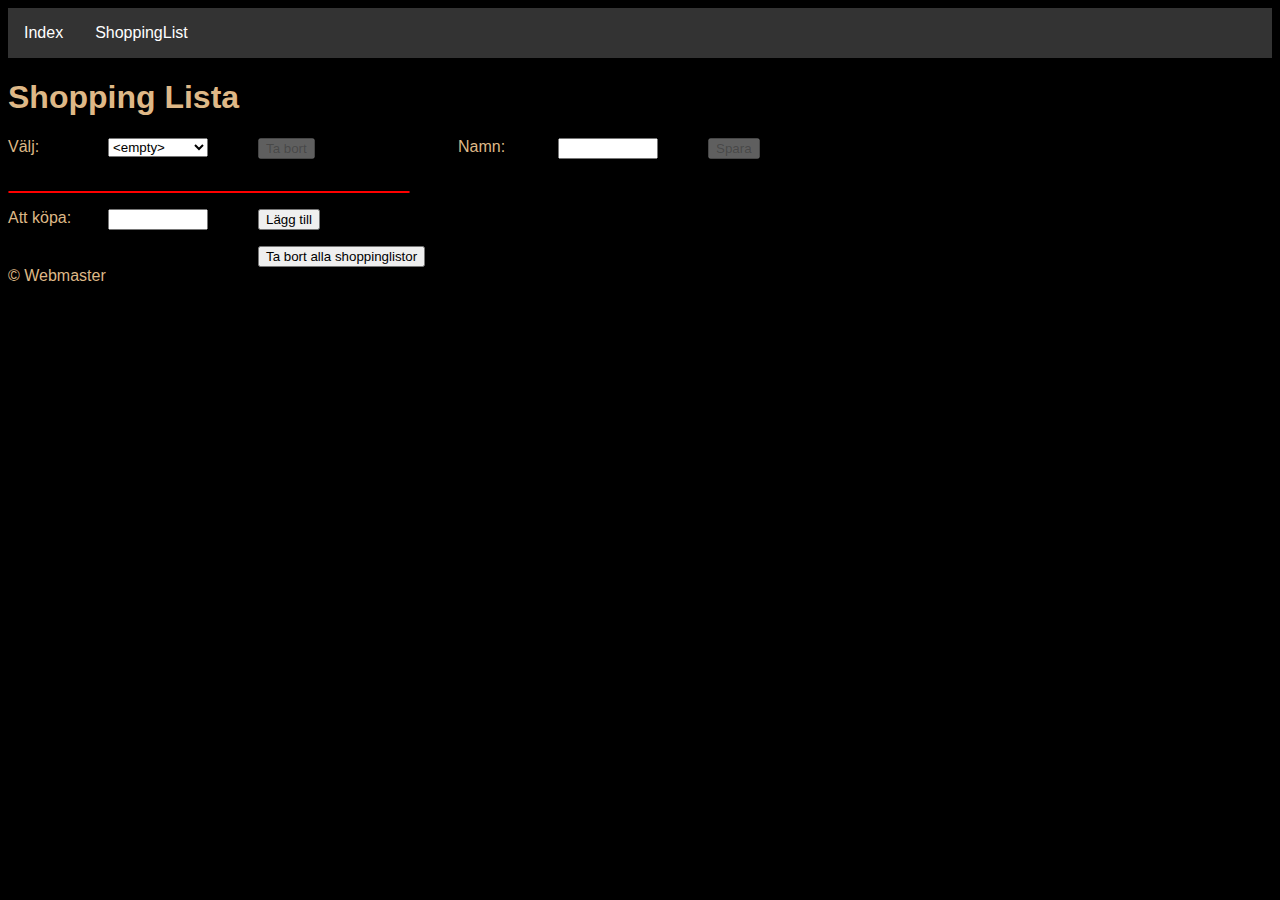
<file: WebShoppingList_JS/Pages/ShoppingList.html>
﻿<html>
<head>
    <title>ShoppingList</title>
    <meta charset="UTF-8">
    <meta name="author" content="Peter B">
    <meta name="viewport" content="width=device-width, initial-scale=1.0">

    <link href="../Styles/Styles.css" rel="stylesheet" />
    <link href="../Styles/ShoppingList.css" rel="stylesheet" />
</head>
<body>
    <header>
        <nav class="navigation">
            <ul>
                <li><a class="navlink" href="../Pages/Index.html">Index</a></li>
                <li><a class="navlink" href="../Pages/ShoppingList.html">ShoppingList</a></li>
            </ul>
        </nav>
        <h1>Shopping Lista</h1>
    </header>

    <section>
        <div class="row">
            <div class="column">
                <div>Välj:</div>
            </div>
            <div class="column_middle">
                <select id="dropDownShoppingLists" class="input_control"></select>
            </div>
            <div class="column">
                <input type="button" value="Ta bort" id="btnRemoveShoppingList" />
            </div>

            <div class="column">
                <div>&nbsp;</div>
            </div>
            <div class="column">
                <div>Namn:</div>
            </div>
            <div class="column_middle">
                <input type="text" value="" id="txtShoppingListName" class="input_control" />
            </div>
            <div class="column">
                <input type="button" value="Spara" id="btnSaveShoppingList" />
            </div>

        </div>
        <div class="row">
            <div class="column">
                <p></p>
            </div>
            <div class="column_middle">
                <p></p>
            </div>
            <div class="column">
                <p></p>
            </div>
        </div>
    </section>
    <section>
        <div style="float:unset">
            <ul class="ddd" id="shoppingList"></ul>
        </div>
        <div class="row">
            <div class="column">
                <div>Att köpa:</div>
            </div>
            <div class="column_middle">
                <input type="text" id="txtNewItem" class="input_control" />
            </div>
            <div class="column">
                <input type="button" value="Lägg till" id="btnAdd" />
            </div>
        </div>
    </section>

    <section>
        <div class="row">
            <div class="column">
                <p></p>
            </div>
            <div class="column_middle">
                <p></p>
            </div>
            <div class="column">
                <p></p>
            </div>
        </div>
        <div class="row">
            <div class="column">
                <p></p>
            </div>
            <div class="column_middle">
                <p></p>
            </div>
            <div class="column">
                <input type="button" value="Ta bort alla shoppinglistor" id="btnClearWebStorage" />
            </div>
        </div>
    </section>

    <footer>
        &copy; Webmaster
    </footer>
    <script src="../Scripts/ShoppingList.js"></script>
</body>
</html>
</file>
<file: WebShoppingList_JS/Styles/Styles.css>
﻿body {
    background-color: black;
    font-family: "Lucida Sans Unicode", "Lucida Grande", sans-serif;
    font-style: normal;
    color: burlywood;
}

.navigation ul {
    list-style-type: none; 
    margin: 0;
    padding: 0;
    overflow: hidden;
    background-color: #333333;
}

.navigation li {
    float: left;
}

    .navigation li a {
        display: block;
        color: white;
        text-align: center;
        padding: 16px;
        text-decoration: none;
    }

        .navigation li a:hover {
            background-color: #111111;
        }

.center {
    text-align: center;
}

.relatedlinks ul {
    list-style-type: none;
    margin: 0;
    padding: 0;
    overflow: hidden;
}

.relatedlinks li {
    float: left;
}

    .relatedlinks li a {
        display: block;
        color: gold;
        text-align: center;
        padding: 16px;
        text-decoration: none;
    }

        .relatedlinks li a:hover {
            background-color: #111111;
        }

.footer {
    height: 50px;
    background-color: #333333;
}

.column {
    float: left;
    /*width: 33.33%;*/
    width: 100px;
}

.column_middle {
    float: left;
    /*width: 33.33%;*/
    width: 150px;
}

/* Clear floats after the columns */
.row:after {
    content: "";
    display: table;
    clear: both;
}

.input_control {
    width: 100px;
}
</file>
<file: WebShoppingList_JS/Styles/ShoppingList.css>
﻿#shoppingList {
    border: 1px solid red;
    border-radius: 5px;
    list-style: none;
    padding: 0;
    max-width: 25rem;
}

    #shoppingList > li + li {
        border-top: 1px solid #ccc;
    }

    #shoppingList > li {
        padding-left: 1.5rem;
        position: relative;
        line-height: 1.6rem;
    }

        #shoppingList > li.completed {
            text-decoration: line-through;
        }

            #shoppingList > li.completed:before {
                position: absolute;
                content: "\2714";
                color: green;
                left: .4rem;
            }

button.remove {
    display: none;
    position: absolute;
    right: .5rem;
    top: .15rem;
}

li.completed button.remove {
    display: inline;
}
</file>
